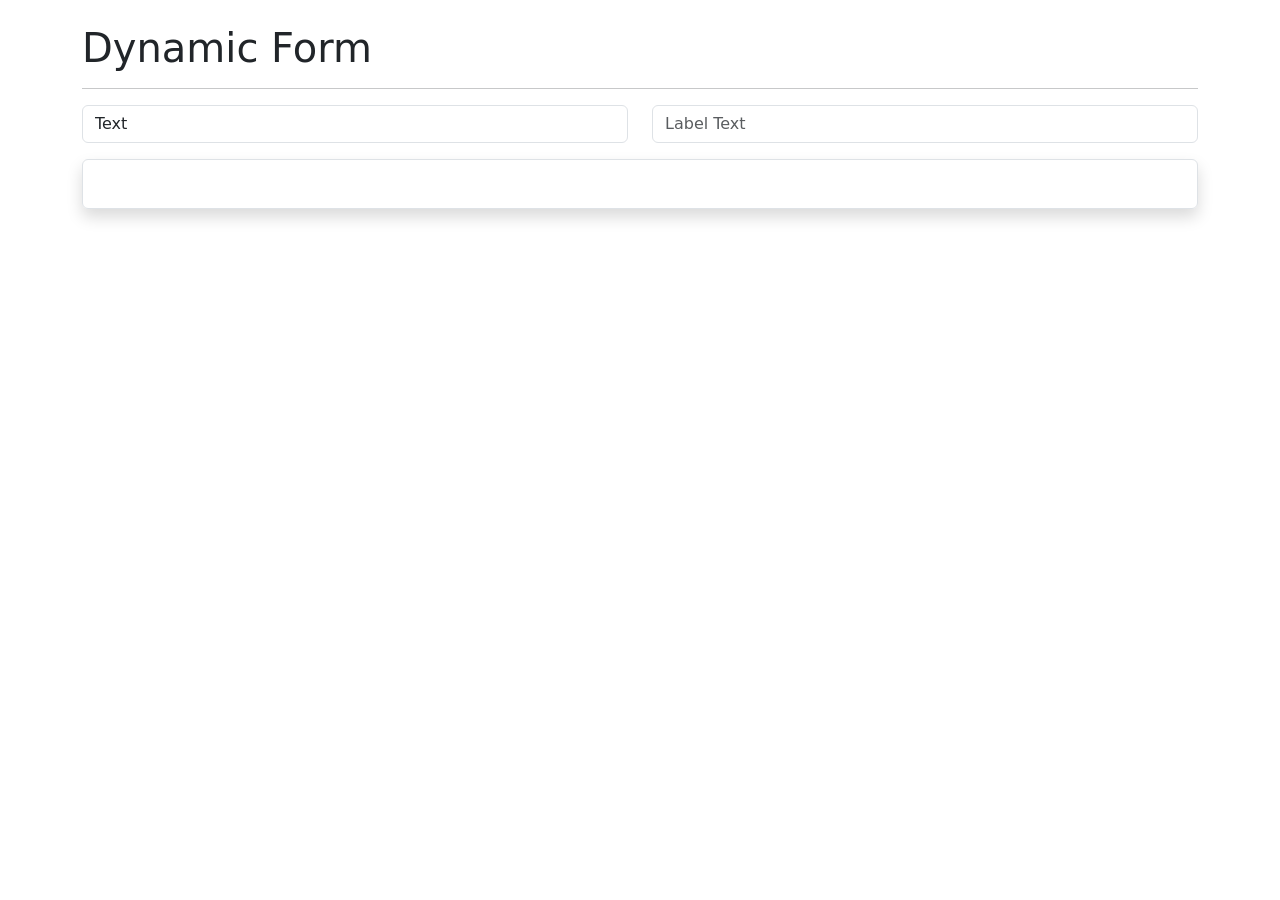
<file: Dynamic Registration Page/index.html>
<!DOCTYPE html>
<html lang="en">

<head>
    <meta charset="UTF-8">
    <meta http-equiv="X-UA-Compatible" content="IE=edge">
    <meta name="viewport" content="width=device-width, initial-scale=1.0">
    <title>Document</title>
    <link href="https://cdn.jsdelivr.net/npm/bootstrap@5.1.0/dist/css/bootstrap.min.css" rel="stylesheet"
        integrity="sha384-KyZXEAg3QhqLMpG8r+8fhAXLRk2vvoC2f3B09zVXn8CA5QIVfZOJ3BCsw2P0p/We" crossorigin="anonymous">
</head>

<body>
    <br>
    <div class="container">
        <h1>Dynamic Form</h1>
        <hr>

        <div class="row">
            <div class="col">
                <select class="form-control" name="inputType" id="inputType">
                    <option value="text">Text</option>
                    <option value="number">Number</option>
                    <option value="textarea">Text Area</option>
                    <option value="date">Date</option>
                    <option value="submit">Submit</option>
                </select>
            </div>

            <div class="col">
                <input type="text" class="form-control" name="labelValue" id="labelValue" placeholder="Label Text">
            </div>
        </div>


        <div id="form" class="mt-3 border rounded shadow p-4">

        </div>
    </div>
</body>




<script src="index.js"></script>

</html>
</file>
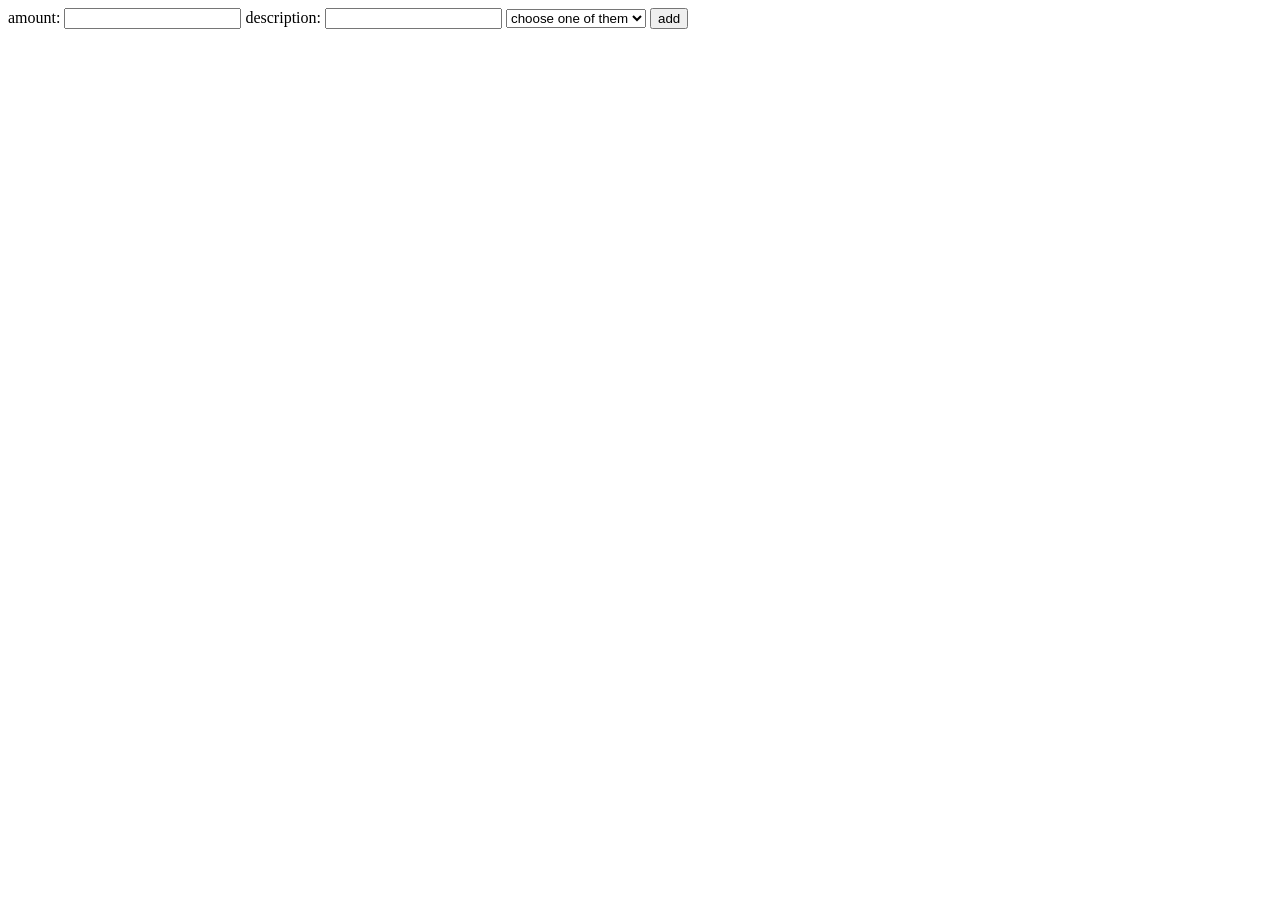
<file: Expense Tracker-3 hours Project on Javascript/index.html>
<!DOCTYPE html>
<html lang="en">
  <head>
    <meta charset="UTF-8" />
    <meta http-equiv="X-UA-Compatible" content="IE=edge" />
    <meta name="viewport" content="width=device-width, initial-scale=1.0" />
    <title>expense tracker</title>
  </head>

  <body>
    <form action="#" id="form">
      <label for="amount" id="amount">amount:</label>
      <input type="number" id="amountinput" />

      <label for="description" id="description">description:</label>
      <input type="text" id="descriptioninput" />
      <select name="choose" id="selected">
        <option value="#" selected>choose one of them</option>
        <option value="fuel" id="fuel">fuel</option>
        <option value="medical" id="medical">medical</option>
        <option value="travel" id="travel">travel</option>
      </select>
      <input type="submit" value="add" id="submit" />
    </form>

    <div>
      <ul id="ul"></ul>
    </div>

    <script src="./script.js"></script>
  </body>
</html>
</file>
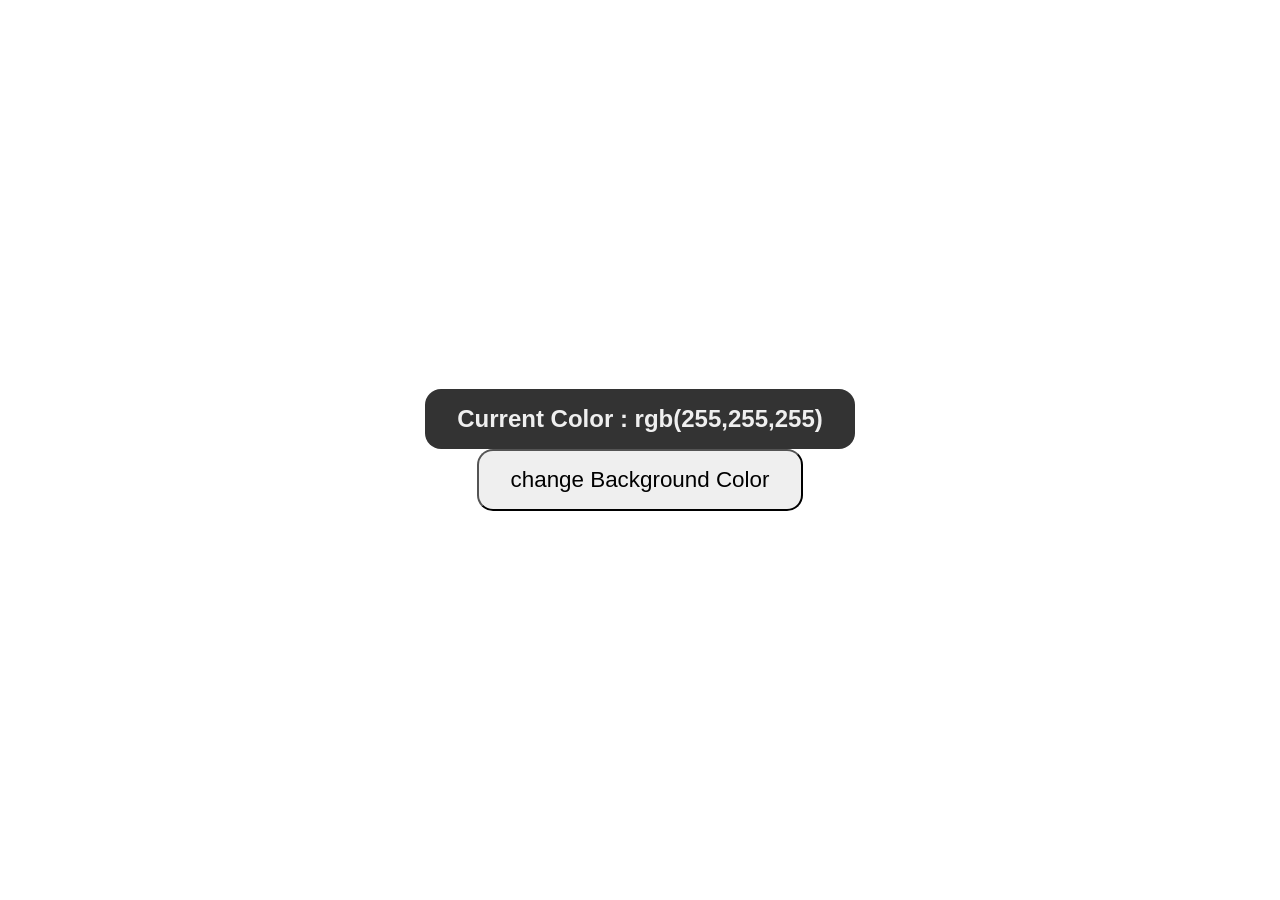
<file: small_demo_project/index.html>
<!-- // we have 3 buttons and when we click on it 
// my background color will be automatically changed
// the color will be randomly selected anything  -->
<!DOCTYPE html>
<html lang="en">
<head>

    <meta charset="UTF-8">
    <meta name="viewport" content="width=device-width, initial-scale=1.0">
    <title>click event </title>
    <script src="./index.js" defer></script>
    <link rel="stylesheet" href="style.css">
</head>
<body>
    <main>
        <div class="container">

            <h2>Current Color : <span class="Current-Color">rgb(255,255,255) </span></h2>
            <button>change Background Color</button> 
          
            
        </div>
    </main>
</body>
</html>
</file>
<file: small_demo_project/style.css>
*{
    box-sizing: border-box;
    padding: 0;
    margin: 0;
}
body{
    font-family: arial,sans-serif;
}

main{
    min-height: 100vh;
    display: flex;
    justify-content: center;
    align-items: center;
    text-align: center;
}
h2{
    padding: 1rem 2rem;
    background-color: #333;
    color: #efefef;
    border-radius: 1rem;
}
button{
    padding: 1rem 2rem;
    font-size: 1.4rem;
    border-radius: 1rem;
    cursor: non e;
}

button:hover{
    background: (214,214,214);
}
</file>
